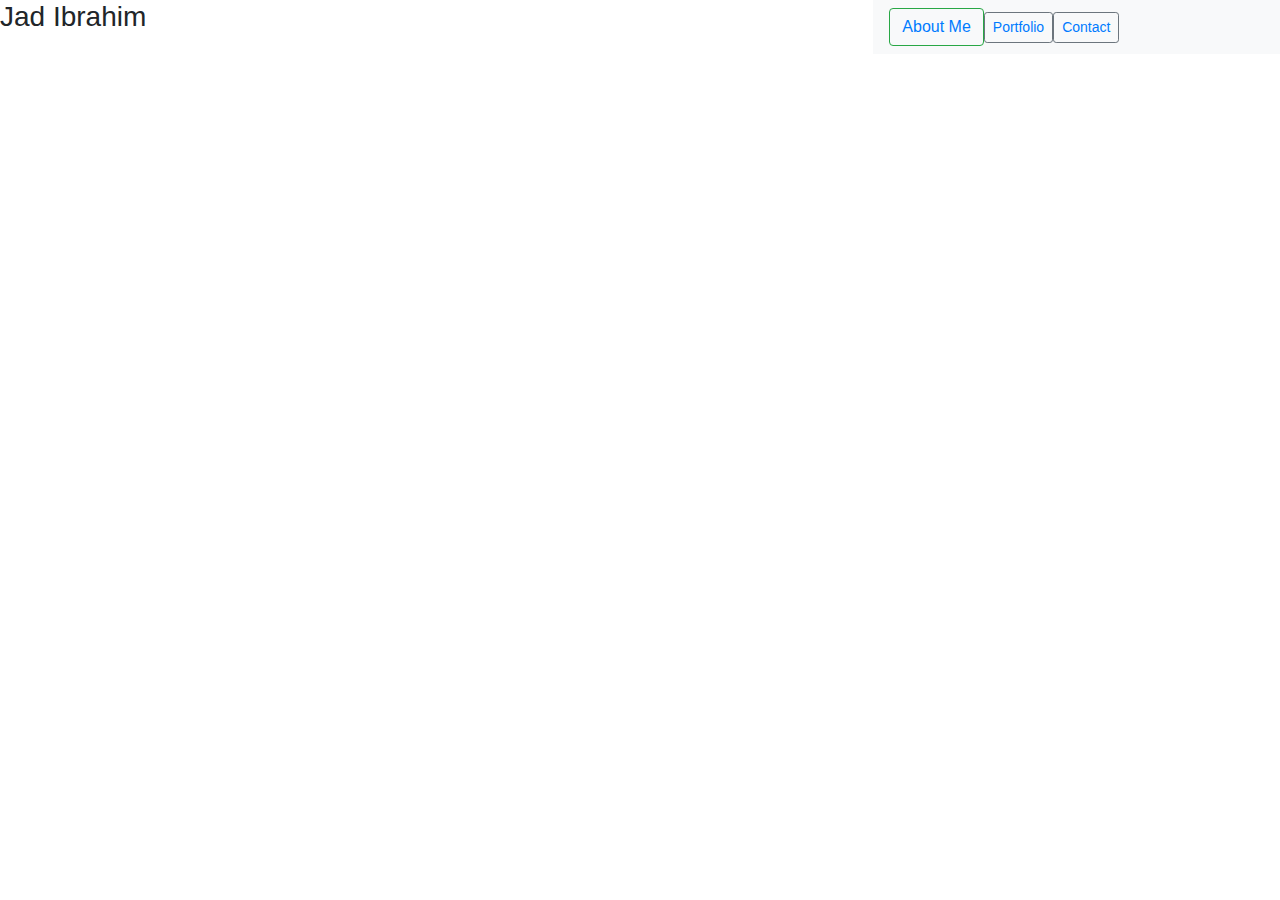
<file: contact.html>
<!DOCTYPE html>
<html lang="en">

<head>
    <meta charset="UTF-8">
    <meta name="viewport" content="width=device-width, initial-scale=1.0">
    <meta http-equiv="X-UA-Compatible" content="ie=edge">
    <link rel="stylesheet" href="https://stackpath.bootstrapcdn.com/bootstrap/4.4.1/css/bootstrap.min.css"
        integrity="sha384-Vkoo8x4CGsO3+Hhxv8T/Q5PaXtkKtu6ug5TOeNV6gBiFeWPGFN9MuhOf23Q9Ifjh" crossorigin="anonymous">
    <link rel="stylesheet" href="Style.css">
    <title>Document</title>
</head>


<body>
    <div class="conatiner my-container">
        <div class="row my-row">
            
           <div class="col-md-4 my-col">
            <h3>Jad Ibrahim</h3>
           </div>
           <div class="col-md-4 my-col">
               
           </div>
           <div class="col-md-4 my-col">
            <nav class="navbar navbar-light bg-light">
                <form class="form-inline">
                    <button class="btn btn-outline-success" type="button">
                        <a href="index.html">About Me</a>
                        <button class="btn btn-sm btn-outline-secondary" type="button">
                            <a href="portfolio.html">Portfolio</a>
                            <button class="btn btn-sm btn-outline-secondary" type="button">
                                <a href="contact.html">Contact</a>
                </form>
    
            </nav>
           </div>
</body>

</html>
</file>
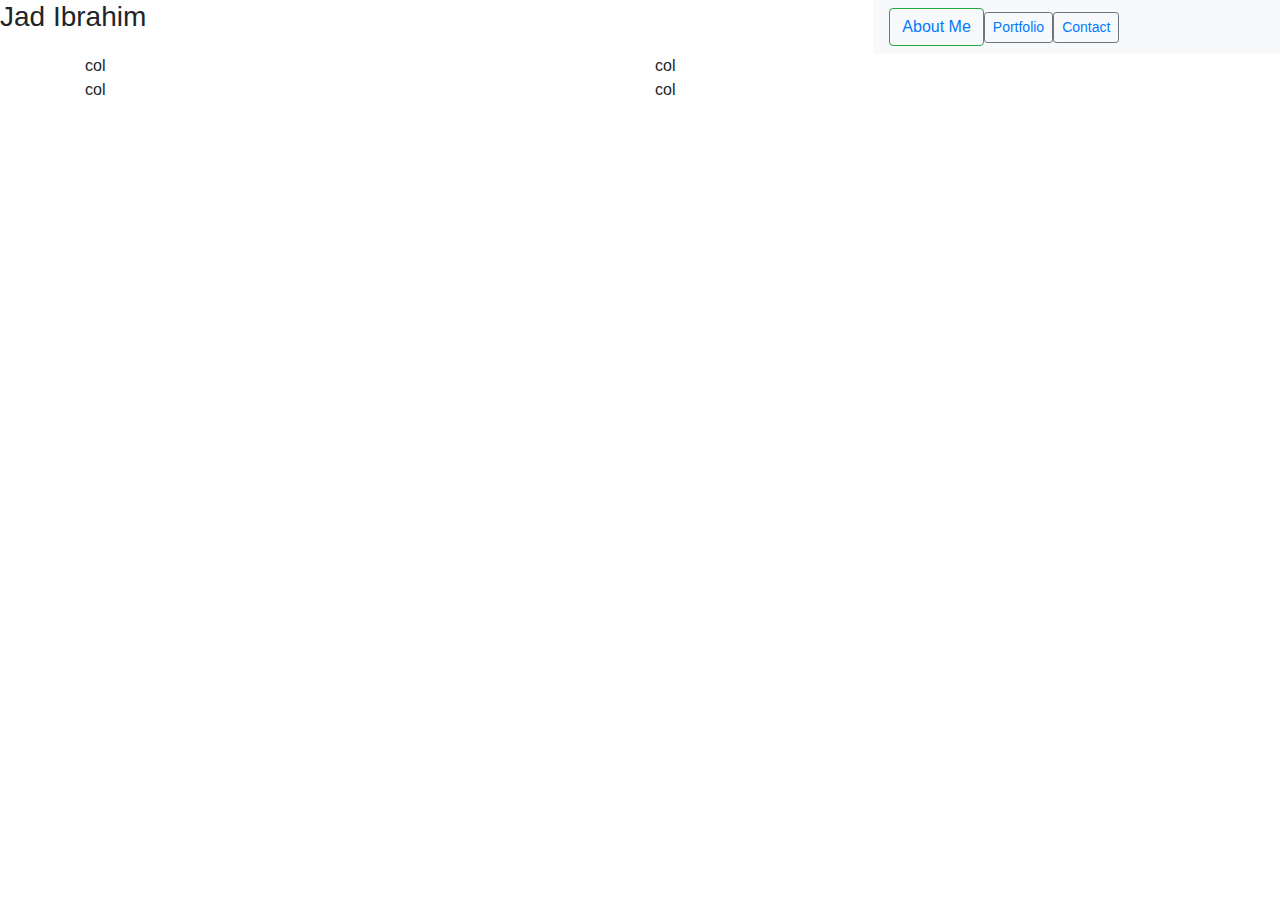
<file: portfolio.html>
<!DOCTYPE html>
<html lang="en">

<head>
    <meta charset="UTF-8">
    <meta name="viewport" content="width=device-width, initial-scale=1.0">
    <meta http-equiv="X-UA-Compatible" content="ie=edge">
    <link rel="stylesheet" href="https://stackpath.bootstrapcdn.com/bootstrap/4.4.1/css/bootstrap.min.css"
        integrity="sha384-Vkoo8x4CGsO3+Hhxv8T/Q5PaXtkKtu6ug5TOeNV6gBiFeWPGFN9MuhOf23Q9Ifjh" crossorigin="anonymous">
    <link rel="stylesheet" href="Style.css">
    <title>Document</title>
</head>

<body>
    
    <div class="conatiner my-container">
        <div class="row my-row">
            
           <div class="col-md-4 my-col">
            <h3>Jad Ibrahim</h3>
           </div>
           <div class="col-md-4 my-col">
               
           </div>
           <div class="col-md-4 my-col">
            <nav class="navbar navbar-light bg-light">
                <form class="form-inline">
                    <button class="btn btn-outline-success" type="button">
                        <a href="index.html">About Me</a>
                        <button class="btn btn-sm btn-outline-secondary" type="button">
                            <a href="portfolio.html">Portfolio</a>
                            <button class="btn btn-sm btn-outline-secondary" type="button">
                                <a href="contact.html">Contact</a>
                </form>
    
            </nav>
           </div>
    <div class="container">
        <div class="row">
          <div class="col">col</div>
          <div class="col">col</div>
          <div class="w-100"></div>
          <div class="col">col</div>
          <div class="col">col</div>
        </div>
      </div>
</body>

</html>
</file>
<file: Style.css>
.img-fluid{
    max-width: 75%;
    height: auto;
}
.body{
    background-color: aqua;
}
.footer{
    background-color: yellow;
    height: 100px;
}
</file>
